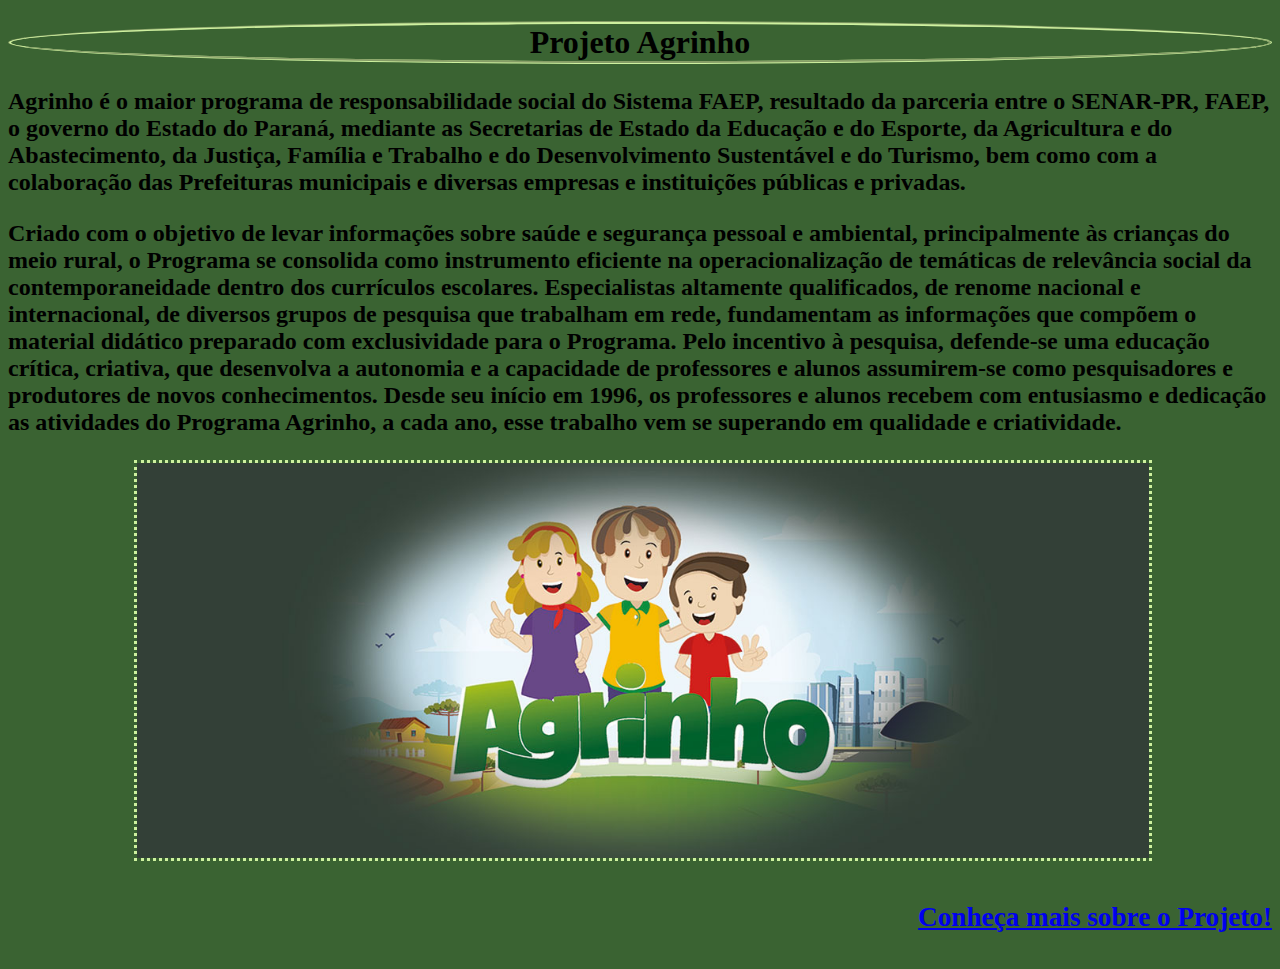
<file: index.html>
<!DOCTYPE html>
<html lang="en">
<head>
    <meta charset="UTF-8">
    <meta name="viewport" content="width=device-width, initial-scale=1.0">
    <link rel="stylesheet" href="style.css">
    <title>Agrinho</title>
</head>
<body>
    <h1>Projeto Agrinho</h1>

    <h3>Agrinho é o maior programa de responsabilidade social do Sistema FAEP, resultado da parceria entre o SENAR-PR, FAEP, o governo do Estado do Paraná, mediante as Secretarias de Estado da Educação e do Esporte, da Agricultura e do Abastecimento, da Justiça, Família e Trabalho e do Desenvolvimento Sustentável e do Turismo, bem como com a colaboração das Prefeituras municipais e diversas empresas e instituições públicas e privadas.

</h3>
    <h3>Criado com o objetivo de levar informações sobre saúde e segurança pessoal e ambiental, principalmente às crianças do meio rural, o Programa se consolida como instrumento eficiente na operacionalização de temáticas de relevância social da contemporaneidade dentro dos currículos escolares. Especialistas altamente qualificados, de renome nacional e internacional, de diversos grupos de pesquisa que trabalham em rede, fundamentam as informações que compõem o material didático preparado com exclusividade para o Programa. Pelo incentivo à pesquisa, defende-se uma educação crítica, criativa, que desenvolva a autonomia e a capacidade de professores e alunos assumirem-se como pesquisadores e produtores de novos conhecimentos. Desde seu início em 1996, os professores e alunos recebem com entusiasmo e dedicação as atividades do Programa Agrinho, a cada ano, esse trabalho vem se superando em qualidade e criatividade. </h3>

 <img src="img/agrinho.jpg" alt="img">

 <h4><a href="index2.html">Conheça mais sobre o Projeto!</a></h4>
</body>
</html>
</file>
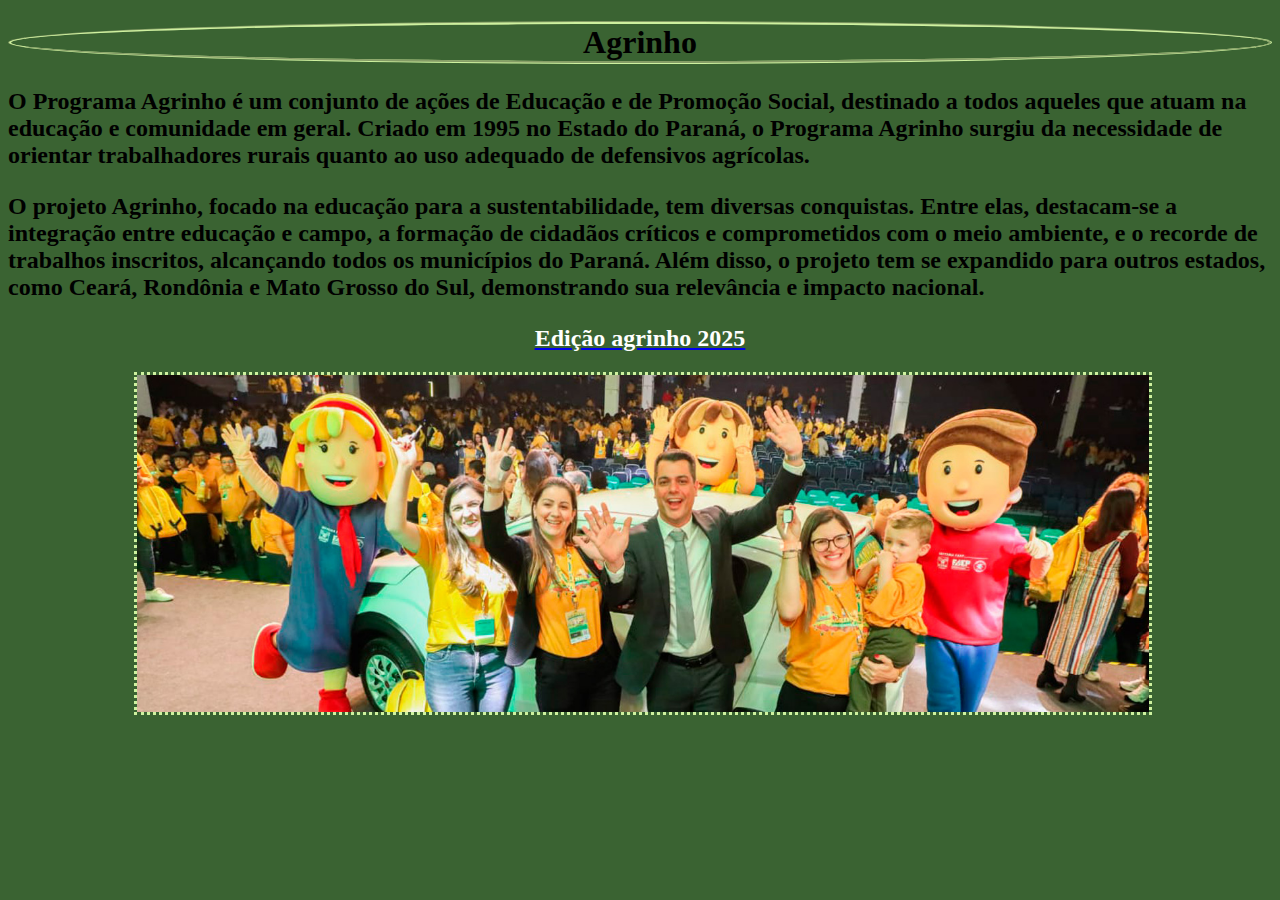
<file: index2.html>
<!DOCTYPE html>
<html lang="en">
<head>
    <meta charset="UTF-8">
    <meta name="viewport" content="width=device-width, initial-scale=1.0">
    <link rel="stylesheet" href="style.css">
    <title>Agrinho</title>
</head>
<body>
    <h1> Agrinho</h1>  

    <h3>O Programa Agrinho é um conjunto de ações de Educação e de Promoção Social, destinado a todos aqueles que atuam na educação e comunidade em geral. Criado em 1995 no Estado do Paraná, o Programa Agrinho surgiu da necessidade de orientar trabalhadores rurais quanto ao uso adequado de defensivos agrícolas.</h3>

    <h3>O projeto Agrinho, focado na educação para a sustentabilidade, tem diversas conquistas. Entre elas, destacam-se a integração entre educação e campo, a formação de cidadãos críticos e comprometidos com o meio ambiente, e o recorde de trabalhos inscritos, alcançando todos os municípios do Paraná. Além disso, o projeto tem se expandido para outros estados, como Ceará, Rondônia e Mato Grosso do Sul, demonstrando sua relevância e impacto nacional. </h3>


    <a href="index3.html"><h2>Edição agrinho 2025</h2></a>

 <a href="index3.html"><img src="img/WhatsApp-Image-2024-11-04-at-12.42.jpg" alt="img"></a>
</body>
</html>
</file>
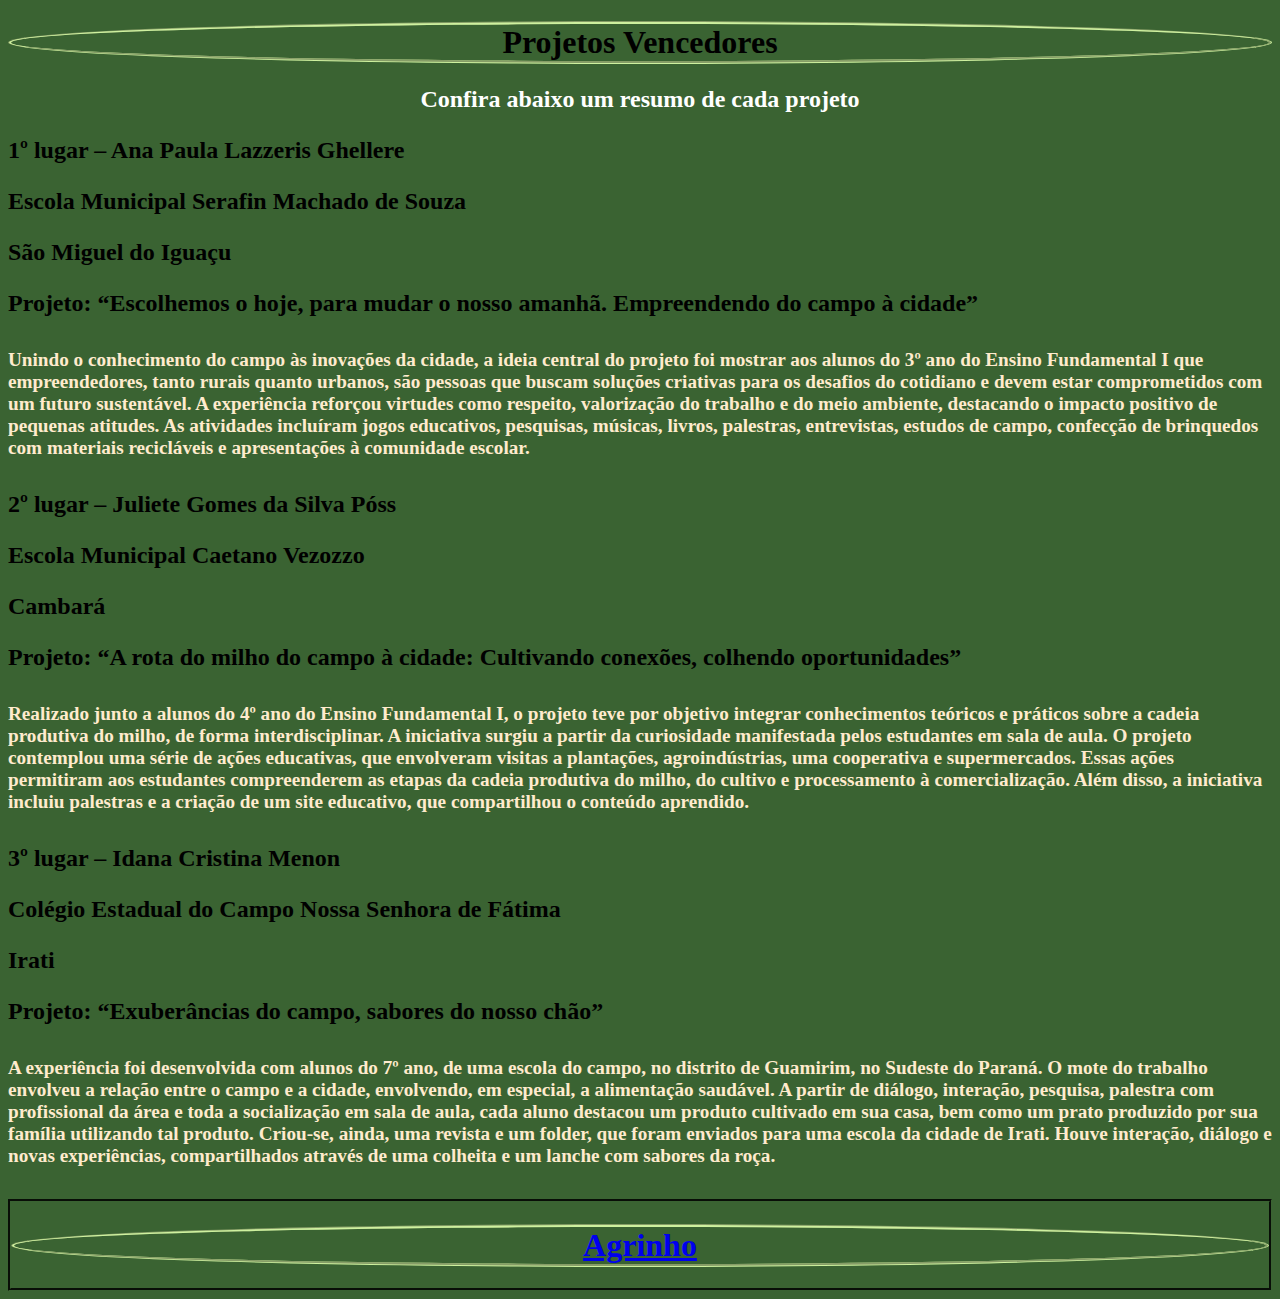
<file: index3.html>
<!DOCTYPE html>
<html lang="en">
<head>
    <meta charset="UTF-8">
    <meta name="viewport" content="width=device-width, initial-scale=1.0">
    <link rel="stylesheet" href="style.css">
    <title>Ganhaores</title>
</head>
<body>
     <h1>Projetos Vencedores</h1>

     <h2>Confira abaixo um resumo de cada projeto</h2>

     <h3>1º lugar – Ana Paula Lazzeris Ghellere</h3>

<h3>Escola Municipal Serafin Machado de Souza</h3>

<h3>São Miguel do Iguaçu</h3>

<h3>Projeto: “Escolhemos o hoje, para mudar o nosso amanhã. Empreendendo do campo à cidade”</h3>

<h5>Unindo o conhecimento do campo às inovações da cidade, a ideia central do projeto foi mostrar aos alunos do 3º ano do Ensino Fundamental I que empreendedores, tanto rurais quanto urbanos, são pessoas que buscam soluções criativas para os desafios do cotidiano e devem estar comprometidos com um futuro sustentável. A experiência reforçou virtudes como respeito, valorização do trabalho e do meio ambiente, destacando o impacto positivo de pequenas atitudes. As atividades incluíram jogos educativos, pesquisas, músicas, livros, palestras, entrevistas, estudos de campo, confecção de brinquedos com materiais recicláveis e apresentações à comunidade escolar.</h5>


<h3>
2º lugar – Juliete Gomes da Silva Póss</h3>

<h3>Escola Municipal Caetano Vezozzo</h3>

<h3>Cambará</h3>

<h3>Projeto: “A rota do milho do campo à cidade: Cultivando conexões, colhendo oportunidades”</h3>



<h5>Realizado junto a alunos do 4º ano do Ensino Fundamental I, o projeto teve por objetivo integrar conhecimentos teóricos e práticos sobre a cadeia produtiva do milho, de forma interdisciplinar. A iniciativa surgiu a partir da curiosidade manifestada pelos estudantes em sala de aula. O projeto contemplou uma série de ações educativas, que envolveram visitas a plantações, agroindústrias, uma cooperativa e supermercados. Essas ações permitiram aos estudantes compreenderem as etapas da cadeia produtiva do milho, do cultivo e processamento à comercialização. Além disso, a iniciativa incluiu palestras e a criação de um site educativo, que compartilhou o conteúdo aprendido.</h5>


<h3>3º lugar – Idana Cristina Menon</h3>

<h3>Colégio Estadual do Campo Nossa Senhora de Fátima</h3>

<h3>Irati</h3>

<h3>Projeto: “Exuberâncias do campo, sabores do nosso chão”</h3>


<h5>A experiência foi desenvolvida com alunos do 7º ano, de uma escola do campo, no distrito de Guamirim, no Sudeste do Paraná. O mote do trabalho envolveu a relação entre o campo e a cidade, envolvendo, em especial, a alimentação saudável. A partir de diálogo, interação, pesquisa, palestra com profissional da área e toda a socialização em sala de aula, cada aluno destacou um produto cultivado em sua casa, bem como um prato produzido por sua família utilizando tal produto. Criou-se, ainda, uma revista e um folder, que foram enviados para uma escola da cidade de Irati. Houve interação, diálogo e novas experiências, compartilhados através de uma colheita e um lanche com sabores da roça.</h5>

<div class="Ag"><a href="index.html"><h1>Agrinho</h1></a> 

</div>
</body>
</html>
</file>
<file: style.css>
body {
    background-color: #3a6332;
}

h1{
    text-align: center;
    border-style: groove;
    border-color: #cef19f;
    border-radius: 200%;
}

h3 {
    font-size: 150%;
}

img {
    width: 80%;
    margin-left: 10%;
    border-style: dotted;
    border-color: #cef19f;
}

h4{
    text-align: right;
    font-size: 170%;
}

h2{ 
    text-align: center;
    color: white;
}

h5{
    font-size: 120%;
    color: blanchedalmond;
}

.Ag{
    border-style: groove;
    border-color: #3a6332;
}
</file>
